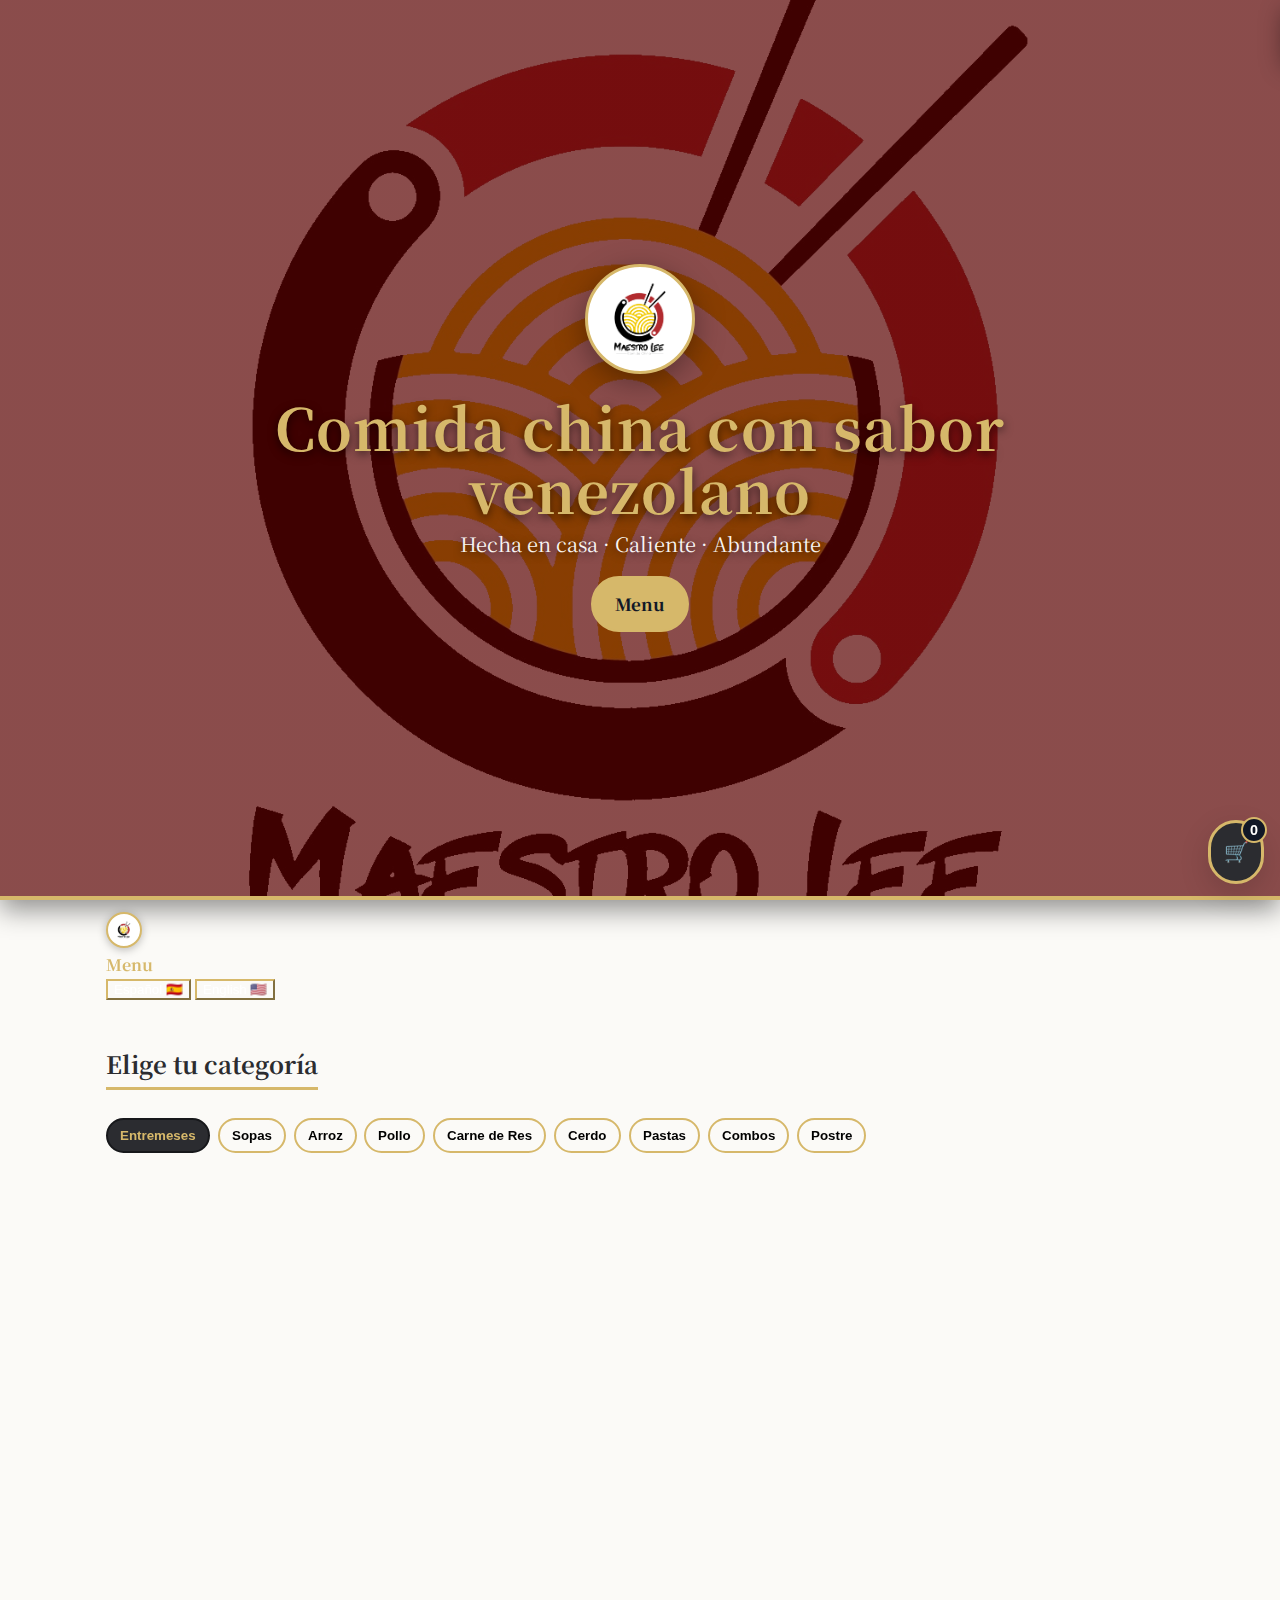
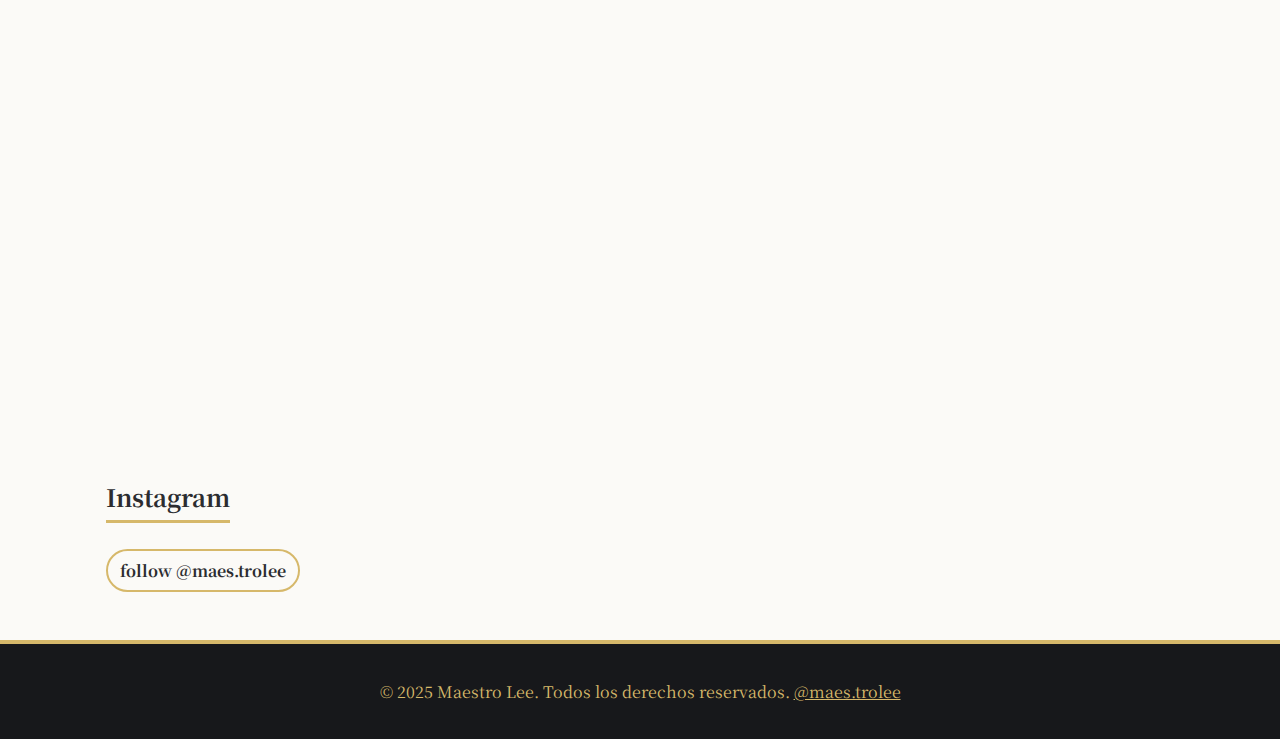
<file: index.html>
<!DOCTYPE html>
<html lang="es">
<head>
  <meta charset="UTF-8" />
  <meta name="viewport" content="width=device-width, initial-scale=1" />
  <title>Maestro Lee</title>
  <meta name="description" content="Maestro Lee" />
  
  <link href="https://fonts.googleapis.com/css2?family=Noto+Serif+SC:wght@500;700&display=swap" rel="stylesheet">

  <link rel="icon" href="img/maestro-lee-logo.png" type="image/png" />
  <style>
    :root{
  --paper:#fbfaf7;            /* papel de arroz claro */
  --ink:#1a1b1e;              /* tinta/charcoal */
  --brand:#2b2c30;            /* dejamos un “brand” oscuro */
  --brand-dark:#17181b;
  --gold:#d6b86a;             /* dorado más suave */
  --text:#222;
  --muted:#6b7280;
  --border:#e9dfb2;
  --shadow:0 10px 30px rgba(0,0,0,.15);
  --radius:14px;
}

  
    /* ===== Base ===== */
    *{box-sizing:border-box}
    html,body{
  margin:0;
  font-family:"Noto Serif SC","Microsoft YaHei","PingFang SC",serif;
  background: var(--paper);
  color:var(--text);
}


    a, a:visited{color:inherit}
  
    /* ===== Header + Marca ===== */
    header{
  position: relative;
  color: var(--gold);
  text-align: center;
  padding: 80px 16px;
  border-bottom: 4px solid var(--gold);
  box-shadow: 0 10px 25px rgba(0,0,0,.42);

  /* FOTO + PATRÓN "SEIGAIHA" + DEGRADADO */
  background:
  url('img/banner-chino.jpg') center/cover no-repeat,
  url('img/pat-seigaiha.svg') repeat,
  linear-gradient(180deg, rgba(0,0,0,.22), rgba(0,0,0,.45));
background-blend-mode: multiply, normal, normal;

}

/* aseguremos que el texto quede por encima */
header > * { position: relative; z-index: 1; }

header::after{
  content:'';
  position:absolute;
  inset:0;
  background: rgba(253, 3, 3, 0.45); /* 45% de opacidad */
}

.brand-row{
  position:relative;
  z-index:1;
  max-width:1100px;
  margin:0 auto;
  display:flex;
  align-items:center;
  justify-content:center;
  gap:22px;
}
.logo-xl{
  width:140px;
  height:auto;
  background:#fff;
  border-radius:50%;
  border:3px solid var(--gold);
  box-shadow:0 4px 20px rgba(0,0,0,.3);
  padding:8px;
}
.brand-text h1{
  font-family:"Noto Serif SC", serif;
  font-weight:700;
  font-size:clamp(2rem, 6vw, 3.5rem);
  margin:0;
  color:var(--gold);
  letter-spacing:2px;
  text-shadow:0 3px 8px rgba(0,0,0,0.6);
}
#tagline{
  margin-top:6px;
  font-style:italic;
  font-size:1.2rem;
  color:rgba(243, 227, 7, 0.459);
  text-shadow:0 1px 4px rgba(0,0,0,0.7);
}

    /* ===== Navbar ===== */
    nav.top{
  position:sticky; top:0; z-index:120;
  background:transparent;                 /* transparente sobre el hero */
  border-bottom:none;
  transition:background .25s ease, box-shadow .25s ease;
}
.top .wrap{
  max-width:1100px; margin:auto;
  padding:12px 16px; display:flex; gap:14px; align-items:center; justify-content:space-between;
}
.top .brand-mini{color:#fff}
.top .brand-mini img{width:32px; height:32px; border-radius:50%; border:1px solid var(--gold)}
.top .brand-mini strong{color:var(--gold)}
.top .lang-pill .lang{background:transparent; border-color:var(--gold); color:#fff}
.top .lang-pill .lang.active{background:var(--gold); color:#111827}

/* al scrollear: fondo sólido tipo sitio de referencia */
.top.scrolled{
  background:#111827; box-shadow:0 6px 22px rgba(0,0,0,.28);
  border-bottom:3px solid var(--gold);
}
  
    /* ===== Main ===== */
    main{max-width:1100px; margin:auto; padding:24px 16px 120px}
    h2.section-title{color:var(--brand); border-bottom:3px solid var(--gold); display:inline-block; padding-bottom:6px; margin:10px 0 18px}
  
    /* ===== Categorías ===== */
    .cats{display:flex; gap:8px; flex-wrap:wrap; margin:10px 0 18px}
    .cat-btn{padding:8px 12px; border:2px solid var(--gold); background:var(--panel); border-radius:999px; cursor:pointer; font-weight:600; transition:.15s}
    .cat-btn:hover{transform:translateY(-1px)}
    .cat-btn.active{background:var(--brand); color:var(--gold); border-color:var(--brand-dark)}
  
    /* ===== Grid de platos ===== */
    .grid{display:grid; grid-template-columns:repeat(auto-fit,minmax(220px,1fr)); gap:18px}
    .card{background:var(--panel); border:2px solid var(--gold); border-radius:var(--radius); overflow:hidden; box-shadow:var(--shadow); display:flex; flex-direction:column}
    .card img{width:100%; height:160px; object-fit:cover; border-bottom:2px solid var(--gold)}
    .card .info{padding:12px}
    .card h3{margin:0 0 6px; color:var(--brand)}
    .card p{margin:0; color:var(--muted)}
    .card .row{display:flex; align-items:center; justify-content:space-between; margin-top:10px}
    .price{font-weight:700; font-size:1.05rem; color:#111}
    .add{padding:8px 10px; border:none; cursor:pointer; border-radius:10px; font-weight:700; color:var(--gold); background:var(--brand)}
    .add:hover{filter:brightness(.95)}
  
    /* ===== FAB Carrito ===== */
    .fab{
  position: fixed !important;
  right: max(16px, env(safe-area-inset-right) + 12px) !important;
  bottom: max(16px, env(safe-area-inset-bottom) + 12px) !important;
  left: auto !important;              /* anula cualquier 'left' heredado */
  top: auto !important;
  z-index: 1000;                      /* por encima de cards/drawer fondo */
  width: 56px; height: 56px;
  border-radius: 9999px;
  display:flex; align-items:center; justify-content:center;
  background:var(--brand); color:var(--gold); border:3px solid var(--gold);  height:64px;  font-size:20px; box-shadow:var(--shadow); 
}
    .fab .badge{
      position:absolute; top:-6px; right:-6px;
      background:#111827; color:#fff; border:2px solid var(--gold);
      width:26px; height:26px; border-radius:50%;
      display:flex; align-items:center; justify-content:center;
      font-weight:800; font-size:.9rem;
    }
    /* ocultar FAB cuando el drawer está abierto (opcional) */
    .drawer.open ~ .fab{ opacity:0; transform:translateY(8px); pointer-events:none; transition:opacity .18s ease, transform .18s ease; }
  
    /* ===== Drawer Carrito ===== */
    .drawer{ position:fixed; inset:0; pointer-events:none; z-index:2000; }
    .drawer.open{ pointer-events:auto; }
    .drawer .backdrop{ position:absolute; inset:0; background:rgba(0,0,0,.45); opacity:0; transition:.2s; z-index:0; }
    .drawer.open .backdrop{ opacity:1; }
    .panel{
      position:absolute; right:0; top:0; bottom:0; width:100%; max-width:410px;
      background:#111827; color:#f3f4f6; transform:translateX(100%); transition:.25s;
      border-left:4px solid var(--gold); display:flex; flex-direction:column; z-index:1;
    }
    .drawer.open .panel{ transform:translateX(0); }
    .panel header{background:#111827; border-bottom:2px solid #374151; color:#f3f4f6; padding:14px 16px; display:flex; align-items:center; justify-content:space-between}
    .panel h3{margin:0; font-size:1.2rem}
    .close{background:#374151; border:none; color:#e5e7eb; padding:6px 10px; border-radius:8px; cursor:pointer}
    .items{flex:1; overflow:auto; padding:12px 12px 0}
    .ci{display:grid; grid-template-columns: 1fr auto; gap:8px; padding:10px; border:1px dashed #374151; border-radius:12px; margin-bottom:8px; background:#0b1220}
    .ci h4{margin:0 0 4px}
    .qty{display:flex; align-items:center; gap:8px}
    .qty button{width:28px; height:28px; border:none; border-radius:6px; background:#374151; color:#fff; cursor:pointer}
    .sum{padding:12px; border-top:2px solid #374151; background:#0b1220}
    .sum .row{display:flex; justify-content:space-between; margin:6px 0}
    .checkout{display:flex; flex-direction:column; gap:8px; padding:12px}
    .checkout button{padding:12px; font-weight:800; border-radius:12px; border:2px solid var(--gold); cursor:pointer}
    .btn-wa{background:#25D366; color:#0b2e13}
    .btn-clear{background:#374151; color:#e5e7eb; border-color:#374151}
  
    /* ===== Footer ===== */
    footer{background:var(--brand-dark); color:var(--gold); text-align:center; padding:20px; border-top:4px solid var(--gold)}
  
    /* ===== Microinteracciones ===== */
    .btn-anim{ position:relative; transition: transform .15s ease, box-shadow .2s ease, background-color .2s ease; will-change: transform; }
    .btn-anim:hover{ transform: translateY(-1px); box-shadow: 0 6px 18px rgba(0,0,0,.18); }
    .btn-anim:active{ transform: translateY(0) scale(.98); }
    .btn-glow:hover{ box-shadow: 0 0 0 6px color-mix(in oklab,var(--gold), transparent 82%); }
    @keyframes pulse{ 0%,100%{transform:scale(1)} 50%{transform:scale(1.04)} }
    .btn-pulse{ animation: pulse 2.2s ease-in-out infinite; }
    .card-anim{ transition: transform .25s ease, box-shadow .25s ease, border-color .25s ease; }
    .card-anim:hover{ transform: translateY(-6px); box-shadow: 0 16px 40px rgba(0,0,0,.22); border-color: var(--gold); }
    .pill-anim{ position:relative; overflow:hidden; }
    .pill-anim::after{ content:''; position:absolute; left:8%; right:8%; bottom:4px; height:2px; background:var(--brand); transform:scaleX(0); transform-origin:left; transition:transform .25s ease; }
    .pill-anim:hover::after, .pill-anim[aria-current="true"]::after{ transform:scaleX(1); }
    .reveal{ opacity:0; transform:translateY(12px); transition:opacity .5s ease, transform .5s ease; }
    .reveal.is-in{ opacity:1; transform:translateY(0); }
    .top.scrolled{ box-shadow: 0 6px 22px rgba(0,0,0,.28); }
    .ripple-wrap{ position:relative; overflow:hidden; }
    .ripple{ position:absolute; border-radius:50%; transform:scale(0); background: color-mix(in oklab, var(--gold), white 25%); opacity:.45; animation:ripple .55s ease-out forwards; }
    @keyframes ripple{ to{ transform:scale(12); opacity:0; } }


    .fab{ overflow: visible; }
/* ===== Hero / Banner ===== */
/* ===== Hero full-screen móvil (dinámico) ===== */
/* Fallback para navegadores viejos */
header.hero{
  min-height: 100vh;
  display: grid;
  place-items: center;
  padding: 0;                      /* lo controlamos en .hero-content */
}

/* iOS/Android modernos: usa viewport dinámico (dvh) que descuenta la barra del navegador */
@supports (height: 100dvh){
  header.hero{
    min-height: 100dvh;           /* ocupa casi toda la pantalla visible */
  }
}

/* Contenido centrado y con safe-area */
header.hero .hero-content{
  width: min(92vw, 900px);
  margin: 0 auto;
  padding-block: clamp(32px, 6vh, 96px);
  padding-top: calc(clamp(32px, 6vh, 96px) + env(safe-area-inset-top)); /* notch */
  padding-bottom: calc(clamp(32px, 6vh, 96px) + env(safe-area-inset-bottom));
}

/* Tipografías que escalan con el ancho de pantalla */
header.hero .hero-title{
  font-size: clamp(2rem, 8.5vw, 3.6rem);   /* más grande en móvil */
  line-height: 1.1;
}
header.hero .hero-tag{
  font-size: clamp(1rem, 4.2vw, 1.25rem);
}
header.hero .hero-ctas .cta{
  padding: clamp(10px, 2.4vh, 14px) clamp(16px, 4.2vw, 22px);
  font-size: clamp(.95rem, 4.2vw, 1.05rem);
  border-width: 2px;
}

/* Logo del hero un poco más grande en móvil */
@media (max-width: 560px){
  .hero-logo{
    width: 120px; height: 120px;
  }
}

/* Quita salto visual entre hero y contenido en móvil */
@media (max-width: 560px){
  h2.section-title{ margin-top: 14px; }
}

/* Si tenés un patrón/textura encima, mantené contraste en móvil */
header.hero{
  background-blend-mode: multiply, normal, normal;
  /* por si tu capa final es un degradado, subile un toque la opacidad en móvil */
}
@media (max-width: 560px){
  header.hero{
    /* ejemplo: si usás linear-gradient(... .25, .45) pasalo a .32, .52 */
    background-image:
      /* 1) tu foto */
      url('img/banner-chino.png'),
      /* 2) tu patrón (seigaiha/papel) */
      url('img/pat-seigaiha.svg'),
      /* 3) degradado más marcado para legibilidad */
      linear-gradient(180deg, rgba(0,0,0,.32), rgba(0,0,0,.52));
    background-position: center;
    background-size: cover, auto, auto;
    background-repeat: no-repeat, repeat, no-repeat;
  }
}

.hero{
  position:relative;
  min-height:56vh;
  background:url('img/hero-maestro-lee.png') center/cover no-repeat; /* poné tu foto acá */
  display:grid; place-items:center;
  border-bottom:4px solid var(--gold);
}

.hero .overlay{
  position:absolute; inset:0;
  background:linear-gradient(180deg, rgba(0,0,0,.45), rgba(0,0,0,.45));
}
.hero-content{
  position:relative; z-index:1; text-align:center; color:#fff;
  padding:48px 16px; max-width:900px;
}
.hero-logo{
  width:110px; height:110px; object-fit:contain;
  background:#ffffff; border-radius:50%;
  border:3px solid var(--gold);
  box-shadow:0 8px 30px rgba(0,0,0,.35);
  padding:10px; margin-bottom:16px;
  filter:none; /* mantiene el logo claro */
}
.hero-title{
  margin:0 0 8px;
  font-size:clamp(1.9rem, 5.2vw, 3.2rem);
  letter-spacing:1px; color:var(--gold);
  text-shadow:0 3px 10px rgba(0,0,0,.6);
}
.hero-tag{
  margin:0 0 18px; font-size:clamp(1rem, 2.2vw, 1.25rem);
  opacity:.95; text-shadow:0 2px 8px rgba(0,0,0,.55);
}
.hero-ctas{ display:flex; gap:12px; justify-content:center; flex-wrap:wrap; }

.cta{
  display:inline-block; padding:12px 18px; font-weight:800; border-radius:999px;
  border:2px solid var(--gold); cursor:pointer; text-decoration:none;
  transition:transform .15s ease, box-shadow .2s ease, background-color .2s ease, color .2s ease;
}
.cta:active{ transform:scale(.98); }
.cta-primary{ background:var(--gold); color:#111827; }
.cta-ghost{ background:transparent; color:#fff; }
.cta-ghost:hover{ background:color-mix(in oklab, var(--gold), transparent 82%); }


/* Logo con fondo blanco en la navbar */
.top .brand-mini .nav-logo{
  width:36px; height:36px;               /* ajustá si lo querés más grande */
  background:#fff;                        /* fondo blanco */
  border-radius:50%;                      /* disco */
  padding:6px;                            /* aire alrededor del logo */
  border:2px solid var(--gold);           /* borde dorado como el resto */
  box-shadow:0 2px 8px rgba(0,0,0,.25);   /* leve sombra para contraste */
  object-fit:contain;
}




  </style>
  
</head>
<body>
  <header class="hero">
    <div class="overlay"></div>
    <div class="hero-content">
      <img class="hero-logo" src="img/maestro-lee-logo.png" alt="Maestro Lee" />
      <h1 class="hero-title">Comida china con sabor venezolano</h1>
      <p class="hero-tag">Hecha en casa · Caliente · Abundante</p>
      <div class="hero-ctas">
        <a href="#cats" class="cta cta-primary">Menu</a>
      </div>
    </div>
  </header>
  
  
<!-- NAV -->
<nav class="top">
  <div class="wrap">
    <div class="brand-mini">
      <img class="nav-logo" src="img/maestro-lee-logo.png" alt="Maestro Lee" />
      <div id="brandText"><strong>Menu</strong></div>

      

      <div class="lang-pill" role="group" aria-label="Idioma">
        <!-- + animaciones -->
        <button id="btnES" class="lang btn-anim ripple-wrap btn-glow">Español 🇪🇸</button>
        <button id="btnEN" class="lang btn-anim ripple-wrap">English 🇺🇸 </button>
      </div>
    </div>
  </div>
</nav>
<main>
  <h2 class="section-title">Elige tu categoría</h2>
  <div id="cats" class="cats"></div>
  <div id="grid" class="grid" aria-live="polite"></div>
</main>

<!-- FAB carrito -->
<button id="fab" class="fab btn-anim btn-glow ripple-wrap" aria-label="Abrir carrito" title="Carrito">
  🛒
  <span id="badge" class="badge">0</span>
</button>

<!-- Drawer carrito -->
<div id="drawer" class="drawer" aria-hidden="true">
  <div class="backdrop" id="backdrop"></div>
  <aside class="panel" role="dialog" aria-modal="true" aria-labelledby="cartTitle">
    <header>
      <h3 id="cartTitle">Tu pedido</h3>
      <!-- + animaciones -->
      <button class="close btn-anim ripple-wrap" id="closeDrawer">Cerrar ✕</button>
    </header>

    <div id="items" class="items"></div>

    <div class="sum">
      <div class="row"><span id="lblSubt">Subtotal</span><strong id="subt">$0</strong></div>
      <div class="row"><span id="lblDelivery">Delivery</span><span id="ship">A coordinar</span></div>
      <div class="row" style="font-size:1.15rem"><strong id="lblTotal">Total</strong><strong id="tot">$0</strong></div>
    </div>

    <div class="checkout">
      <!-- + animaciones -->
      <button class="btn-wa btn-anim btn-glow ripple-wrap" id="sendWA" data-i18n="sendWA">
        Enviar pedido por WhatsApp
      </button>
      <button class="btn-clear btn-anim ripple-wrap" id="clear" data-i18n="clear">
        Vaciar carrito
      </button>
    </div>
  </aside>
</div>

  <section id="instagram" style="max-width:1100px;margin:28px auto;padding:0 16px">
    <h2 class="section-title">Instagram</h2>
    <p style="margin:8px 0 20px">
      <a href="https://instagram.com/maes.trolee" target="_blank" rel="noopener"
         style="display:inline-block;padding:8px 12px;border:2px solid var(--gold);
                border-radius:999px;background:var(--panel);text-decoration:none;color:var(--brand);font-weight:700">
        follow @maes.trolee
      </a>
    </p>
  
    <div class="ig-grid" style="display:grid;grid-template-columns:repeat(auto-fit,minmax(280px,1fr));gap:16px">
      <!-- Post/Reel #1 -->
      <blockquote class="instagram-media" data-instgrm-permalink="https://www.instagram.com/p/CxTiiAzPr_o/"
        data-instgrm-version="14" style="background:#FFF;border:0;margin:0 auto;max-width:540px;width:100%;">
      </blockquote>
  
      <!-- Post/Reel #2 (opcional) -->
      <blockquote class="instagram-media" data-instgrm-permalink="https://www.instagram.com/p/CKmlxruh-nS/"
        data-instgrm-version="14" style="background:#FFF;border:0;margin:0 auto;max-width:540px;width:100%;">
      </blockquote>
  
      <!-- Post/Reel #3 (opcional) -->
      <blockquote class="instagram-media" data-instgrm-permalink="https://www.instagram.com/p/CKWaxbwBDu8/"
        data-instgrm-version="14" style="background:#FFF;border:0;margin:0 auto;max-width:540px;width:100%;">
      </blockquote>
    </div>
    
  </section>
  
  <!-- Script oficial de Instagram (una sola vez en la página) -->
  <script async src="https://www.instagram.com/embed.js"></script>
  

  <footer>
    <p>&copy; 2025 Maestro Lee. Todos los derechos reservados. <a href="https://instagram.com/maes.trolee" target="_blank" rel="noopener">@maes.trolee</a></p>
  </footer>

  <script>

let lang = window.APP_LANG || 'es'; // o como manejes ES/EN

const itemName = (p) =>
  p.name ?? (lang === 'es' ? p.name_es : p.name_en) ?? '';

const itemDesc = (p) =>
  p.desc ?? (lang === 'es' ? p.desc_es : p.desc_en) ?? '';

const t = (es, en) => (lang === 'es' ? es : en);

const money = (n) =>
  (lang === 'es'
    ? new Intl.NumberFormat('es-AR', { style:'currency', currency:'USD', minimumFractionDigits:0 }).format(n)
    : new Intl.NumberFormat('en-US', { style:'currency', currency:'USD', minimumFractionDigits:0 }).format(n)
  ).replace(/\s/g,''); // quita espacios duros si aparecen

    // ====== i18n ======
// === Helpers I18N (sin chocar con otros 't')
const I18N = (() => {
  let lang = localStorage.getItem('ml_lang') || 'es';
  const ui = {
    es: { choose_category:'Elige tu categoría', your_order:'Tu pedido', close:'Cerrar ✕', ship_to_coord:'A coordinar',
          sendWA:'Enviar pedido por WhatsApp', clear:'Vaciar carrito', subtotal:'Subtotal', delivery:'Delivery',
          total:'Total', hello:'Hola Maestro Lee! Quiero hacer un pedido:', cart_empty:'Tu carrito está vacío 🧺' },
    en: { choose_category:'Choose your category', your_order:'Your order', close:'Close ✕', ship_to_coord:'To coordinate',
          sendWA:'Send order via WhatsApp', clear:'Clear cart', subtotal:'Subtotal', delivery:'Delivery',
          total:'Total', hello:"Hi Maestro Lee! I'd like to order:", cart_empty:'Your cart is empty 🧺' }
  };
  const set   = l => { lang = l; localStorage.setItem('ml_lang', l); };
  const get   = () => lang;
  const name  = p => p.name ?? (lang==='es' ? p.name_es : p.name_en) ?? '';
  const desc  = p => p.desc ?? (lang==='es' ? p.desc_es : p.desc_en) ?? '';
  const text  = k => (ui[lang] && ui[lang][k]) || k;
  const money = n => new Intl.NumberFormat(lang==='es'?'es-AR':'en-US',
                    {style:'currency',currency:'USD',minimumFractionDigits:0}).format(n).replace(/\s/g,'');
  return { set, get, name, desc, text, money, ui };
})();

// ===== Categorías (ES/EN) =====
const CAT_NAMES = {
  es:{entremeses:'Entremeses',sopas:'Sopas',arroz:'Arroz',pollo:'Pollo',res:'Carne de Res',cerdo:'Cerdo',pastas:'Pastas',combos:'Combos',postre:'Postre'},
  en:{entremeses:'Starters',  sopas:'Soups', arroz:'Rice', pollo:'Chicken',res:'Beef',      cerdo:'Pork', pastas:'Noodles',combos:'Combos',postre:'Dessert'}
};

// ====== Menú real (único) — con descripciones ES/EN ======
const MENU = [
  { id:'entremeses', items:[
    { id:'lumpias-2',
      name_es:'Lumpias (2 piezas)', name_en:'Spring Rolls (2 pcs)',
      desc_es:'Crujientes rollos fritos.', desc_en:'Crispy fried spring rolls.',
      price:4.55, img:'img/entremeses.png' },
    { id:'chop-especial',
      name_es:'Chop Suey Especial', name_en:'Special Chop Suey',
      desc_es:'Cerdo y jamón con repollo, zanahoria, apio y pimientos.', desc_en:'Pork and ham with cabbage, carrot, celery and peppers.',
      price:9.99, img:'img/entremeses.png' },
    { id:'chop-carne',
      name_es:'Chop Suey con Carne', name_en:'Beef Chop Suey',
      desc_es:'Carne salteada con brotes de soja, apio, repollo, zanahoria y pimientos.', desc_en:'Beef stir-fried with bean sprouts, celery, cabbage, carrot and peppers.',
      price:10.99, img:'img/entremeses.png' },
    { id:'chop-camarones',
      name_es:'Chop Suey con Camarones', name_en:'Shrimp Chop Suey',
      desc_es:'Camarones con verduras mixtas (repollo, pimientos y apio).', desc_en:'Shrimp with mixed vegetables (cabbage, peppers, celery).',
      price:11.99, img:'img/entremeses.png' },
    { id:'chop-pollo',
      name_es:'Chop Suey con Pollo', name_en:'Chicken Chop Suey',
      desc_es:'Pollo salteado con verduras crujientes.', desc_en:'Chicken stir-fried with crunchy vegetables.',
      price:9.99, img:'img/entremeses.png' },
    { id:'costillas-agridulces-4',
      name_es:'Costillas Agridulces (4 piezas)', name_en:'Sweet & Sour Ribs (4 pcs)',
      desc_es:'Costillas en salsa agridulce.', desc_en:'Ribs in sweet & sour sauce.',
      price:11.99, img:'img/entremeses.png' },
    { id:'dumpling-8',
      name_es:'Dumpling (8 piezas)', name_en:'Dumplings (8 pcs)',
      desc_es:'Rellenos al vapor.', desc_en:'Steamed stuffed dumplings.',
      price:6.55, img:'img/entremeses.png' },
  ]},

  { id:'sopas', items:[
    { id:'sopa-wonton',
      name_es:'Sopa de Wonton', name_en:'Wonton Soup',
      desc_es:'Caldo de pollo con wonton.', desc_en:'Chicken broth with wontons.',
      price:3.90, img:'img/sopas.png' },
    { id:'sopa-wonton-mee',
      name_es:'Sopa de Wonton Mee', name_en:'Wonton Mee Soup',
      desc_es:'Caldo de pollo con wonton, cerdo y fideos.', desc_en:'Chicken broth with wontons, pork and noodles.',
      price:4.75, img:'img/sopas.png' },
  ]},

  { id:'arroz', items:[
    { id:'arroz-especial',
      name_es:'Arroz Frito Especial', name_en:'Special Fried Rice',
      desc_es:'Arroz con cerdo, pollo, camarones, vegetales, huevo y brotes de soja.', desc_en:'Rice with pork, chicken, shrimp, veggies, egg and bean sprouts.',
      price:9.25, img:'img/arroz.png' },
    { id:'arroz-cerdo',
      name_es:'Arroz Frito con Cerdo', name_en:'Fried Rice with Pork',
      desc_es:'Cerdo, huevo, cebolla verde y brotes de soja.', desc_en:'Pork, egg, scallions and bean sprouts.',
      price:8.99, img:'img/arroz.png' },
    { id:'arroz-pollo',
      name_es:'Arroz Frito con Pollo', name_en:'Fried Rice with Chicken',
      desc_es:'Tiras de pollo, pimientos y cebolla verde.', desc_en:'Chicken strips, peppers and scallions.',
      price:8.99, img:'img/arroz.png' },
    { id:'arroz-carne',
      name_es:'Arroz Frito con Carne', name_en:'Fried Rice with Beef',
      desc_es:'Carne en cubos y vegetales mixtos.', desc_en:'Diced beef and mixed vegetables.',
      price:12.99, img:'img/arroz.png' },
    { id:'arroz-jamon',
      name_es:'Arroz Frito con Jamón', name_en:'Fried Rice with Ham',
      desc_es:'Jamón en cubitos, huevo, vegetales y brotes de soja.', desc_en:'Diced ham, egg, vegetables and bean sprouts.',
      price:8.55, img:'img/arroz.png' },
    { id:'arroz-vegetales',
      name_es:'Arroz Frito con Vegetales', name_en:'Vegetable Fried Rice',
      desc_es:'Vegetales mixtos y cebolla verde.', desc_en:'Mixed vegetables and scallions.',
      price:6.99, img:'img/arroz.png' },
  ]},

  { id:'pollo', items:[
    { id:'pollo-agridulce',
      name_es:'Pollo Agridulce', name_en:'Sweet & Sour Chicken',
      desc_es:'Pollo con salsa agridulce.', desc_en:'Chicken with sweet & sour sauce.',
      price:11.25, img:'img/pollo.png' },
    { id:'pollo-agridulce-pina',
      name_es:'Pollo Agridulce con Piña', name_en:'Sweet & Sour Chicken with Pineapple',
      desc_es:'Con piña en cubos y pimentón.', desc_en:'With pineapple chunks and bell pepper.',
      price:11.99, img:'img/pollo.png' },
    { id:'pollo-agridulce-picante',
      name_es:'Pollo Agridulce Picante', name_en:'Spicy Sweet & Sour Chicken',
      desc_es:'Pollo con salsa agridulce picante.', desc_en:'Chicken in spicy sweet & sour sauce.',
      price:11.25, img:'img/pollo.png' },
    { id:'pollo-vegetales',
      name_es:'Pollo con Vegetales', name_en:'Chicken with Vegetables',
      desc_es:'Pollo con vegetales mixtos.', desc_en:'Chicken with mixed vegetables.',
      price:12.99, img:'img/pollo.png' },
    { id:'pollo-brocoli',
      name_es:'Pollo con Brócoli', name_en:'Chicken with Broccoli',
      desc_es:'Pollo salteado con brócoli.', desc_en:'Stir-fried chicken with broccoli.',
      price:12.99, img:'img/pollo.png' },
    { id:'pollo-champinones',
      name_es:'Pollo con Champiñones', name_en:'Chicken with Mushrooms',
      desc_es:'Pollo con champiñones.', desc_en:'Chicken with mushrooms.',
      price:12.99, img:'img/pollo.png' },
    { id:'pollo-ostras',
      name_es:'Pollo en Salsa de Ostras', name_en:'Chicken in Oyster Sauce',
      desc_es:'Con cebolla, pimentón y cebollino en salsa de ostras.', desc_en:'With onion, bell pepper and chives in oyster sauce.',
      price:11.99, img:'img/pollo.png' },
    { id:'pollo-teriyaki',
      name_es:'Pollo Teriyaki', name_en:'Chicken Teriyaki',
      desc_es:'Pollo con mixto de vegetales y salsa teriyaki.', desc_en:'Chicken with mixed vegetables in teriyaki sauce.',
      price:11.99, img:'img/pollo.png' },
    { id:'pollo-naranja',
      name_es:'Pollo a la Naranja', name_en:'Orange Chicken',
      desc_es:'Pollo en salsa de naranja.', desc_en:'Chicken in orange sauce.',
      price:11.25, img:'img/pollo.png' },
  ]},

  { id:'res', items:[
    { id:'res-vegetales',
      name_es:'Carne de Res con Vegetales', name_en:'Beef with Vegetables',
      desc_es:'Carne con cebolla, pimientos, zanahoria y brócoli.', desc_en:'Beef with onion, peppers, carrot and broccoli.',
      price:14.99, img:'img/carne.png' },
    { id:'res-brocoli',
      name_es:'Carne de Res con Brócoli', name_en:'Beef with Broccoli',
      desc_es:'Carne salteada con ajo y jengibre.', desc_en:'Beef stir-fried with garlic and ginger.',
      price:14.99, img:'img/carne.png' },
    { id:'res-jengibre-cebollin',
      name_es:'Carne de Res con Jengibre y Cebollín', name_en:'Beef with Ginger & Chives',
      desc_es:'Carne salteada con ajo, jengibre y cebollino.', desc_en:'Beef stir-fried with garlic, ginger and chives.',
      price:14.99, img:'img/carne.png' },
    { id:'res-ostras',
      name_es:'Carne de Res en Salsa de Ostras', name_en:'Beef in Oyster Sauce',
      desc_es:'Carne con vegetales mixtos en salsa de ostras.', desc_en:'Beef with mixed vegetables in oyster sauce.',
      price:14.99, img:'img/carne.png' },
    { id:'res-champinones',
      name_es:'Carne de Res con Champiñones', name_en:'Beef with Mushrooms',
      desc_es:'Carne salteada con cebolla y champiñones.', desc_en:'Beef stir-fried with onion and mushrooms.',
      price:14.99, img:'img/carne.png' },
    { id:'res-jojoticos',
      name_es:'Carne de Res con Jojoticos chinos', name_en:'Beef with Baby Corn',
      desc_es:'Carne salteada con cebolla y jojoticos.', desc_en:'Beef stir-fried with onion and baby corn.',
      price:15.44, img:'img/carne.png' },
  ]},

  { id:'cerdo', items:[
    { id:'cerdo-agridulce',
      name_es:'Cerdo Agridulce', name_en:'Sweet & Sour Pork',
      desc_es:'Cerdo con salsa agridulce.', desc_en:'Pork in sweet & sour sauce.',
      price:11.25, img:'img/cerdo.png' },
    { id:'cerdo-vegetales',
      name_es:'Cerdo con Vegetales', name_en:'Pork with Vegetables',
      desc_es:'Cerdo con vegetales mixtos.', desc_en:'Pork with mixed vegetables.',
      price:11.99, img:'img/cerdo.png' },
    { id:'cerdo-jengibre-cebollin',
      name_es:'Cerdo Jengibre y Cebollín', name_en:'Pork with Ginger & Chives',
      desc_es:'Cerdo salteado con ajo, jengibre y cebollino.', desc_en:'Pork stir-fried with garlic, ginger and chives.',
      price:11.99, img:'img/cerdo.png' },
  ]},

  { id:'pastas', items:[
    { id:'pasta-carne',
      name_es:'Pasta con Carne', name_en:'Noodles with Beef',
      desc_es:'Fideos salteados con tiras de carne y vegetales.', desc_en:'Stir-fried noodles with beef and vegetables.',
      price:11.99, img:'img/pastas.png' },
    { id:'pasta-cerdo',
      name_es:'Pasta con Cerdo', name_en:'Noodles with Pork',
      desc_es:'Fideos con lonjas de cerdo y verduras crujientes.', desc_en:'Noodles with pork and crunchy vegetables.',
      price:9.99, img:'img/pastas.png' },
    { id:'pasta-pollo',
      name_es:'Pasta con Pollo', name_en:'Noodles with Chicken',
      desc_es:'Fideos con pollo y verduras crujientes.', desc_en:'Noodles with chicken and crunchy vegetables.',
      price:9.99, img:'img/pastas.png' },
    { id:'pasta-vegetales',
      name_es:'Pasta con Vegetales', name_en:'Vegetable Noodles',
      desc_es:'Fideos salteados con vegetales variados.', desc_en:'Stir-fried noodles with assorted vegetables.',
      price:9.00, img:'img/pastas.png' },
    { id:'pasta-especial',
      name_es:'Pasta Especial', name_en:'Special Noodles',
      desc_es:'Fideos con camarones, pollo, jamón y vegetales.', desc_en:'Noodles with shrimp, chicken, ham and vegetables.',
      price:10.99, img:'img/pastas.png' },
  ]},

  { id:'combos', items:[
    { id:'combo-veg-agridulce-lumpia',
      name_es:'Arroz frito con vegetales + Pollo agridulce + Lumpia', name_en:'Veg fried rice + Sweet & sour chicken + Spring roll',
      desc_es:'Combo individual.', desc_en:'Single combo.',
      price:9.99, img:'img/combos.png' },
    { id:'combo-especial-res-lumpia',
      name_es:'Arroz frito especial + Carne con brócoli + Lumpia', name_en:'Special fried rice + Beef & broccoli + Spring roll',
      desc_es:'Combo individual.', desc_en:'Single combo.',
      price:11.99, img:'img/combos.png' },
    { id:'combo-especial-cerdo-o-pollo',
      name_es:'Arroz frito especial + Cerdo agridulce o Pollo con vegetales', name_en:'Special fried rice + Sweet & sour pork or Chicken & veggies',
      desc_es:'Elegí una proteína.', desc_en:'Choose one protein.',
      price:10.99, img:'img/combos.png' },
    { id:'combo-arroz-costillas-chopsuey',
      name_es:'Arroz frito + Costillas + Chop Suey', name_en:'Fried rice + Ribs + Chop suey',
      desc_es:'Combo individual.', desc_en:'Single combo.',
      price:9.99, img:'img/combos.png' },
    { id:'combo-fideos-carnes-lumpia-costilla',
      name_es:'Fideos (carne/pollo/cerdo) + Lumpia + Costilla', name_en:'Noodles (beef/chicken/pork) + Spring roll + Rib',
      desc_es:'Elegí tu proteína.', desc_en:'Choose your protein.',
      price:11.99, img:'img/combos.png' },
    { id:'pan',
      name_es:'Pan', name_en:'Bread',
      desc_es:'Pan.', desc_en:'Bread.',
      price:1.00, img:'img/combos.png' },
  ]},

  { id:'postre', items:[
    { id:'tres-leches',
      name_es:'Tres Leches', name_en:'Three-Milk Cake',
      desc_es:'Clásico postre casero.', desc_en:'Classic milk-soaked cake.',
      price:7.00, img:'img/postres.png' },
    { id:'quesillo',
      name_es:'Quesillo', name_en:'Flan',
      desc_es:'Flan venezolano.', desc_en:'Venezuelan flan.',
      price:5.00, img:'img/postres.png' },
  ]},
];

// ==== Helpers para usar según idioma activo ====



   // ===== Estado =====
const state = {
  cat: (typeof MENU!=='undefined' && MENU.length ? MENU[0].id : null),
  cart: new Map(),
  get total(){ let s=0; for(const {item,qty} of this.cart.values()) s += item.price*qty; return s; },
  fmt(n){ return I18N.money(n); },
  get lang(){ return I18N.get(); }, set lang(v){ I18N.set(v); }
};

// ===== Refs DOM =====
const catsEl = document.getElementById('cats');
const gridEl = document.getElementById('grid');
const badgeEl = document.getElementById('badge');
const drawer = document.getElementById('drawer');
const backdrop = document.getElementById('backdrop');
const fab = document.getElementById('fab');
const closeDrawer = document.getElementById('closeDrawer');
const itemsEl = document.getElementById('items');
const subtEl = document.getElementById('subt');
const totEl = document.getElementById('tot');
const btnES = document.getElementById('btnES');
const btnEN = document.getElementById('btnEN');
const stitle = document.querySelector('.section-title');
const cartTitle = document.getElementById('cartTitle');
const shipLbl = document.getElementById('ship');
const lblSubt = document.getElementById('lblSubt');
const lblDelivery = document.getElementById('lblDelivery');
const lblTotal = document.getElementById('lblTotal');
const waBtn = document.getElementById('sendWA');
const clearBtn = document.getElementById('clear');

// ===== Persistencia =====
const STORAGE_KEY='ml_cart_v1';
function saveCart(){
  const data=[...state.cart.values()].map(r=>({id:r.item.id,qty:r.qty}));
  try{ localStorage.setItem(STORAGE_KEY, JSON.stringify(data)); }catch{}
}
function loadCart(){
  try{
    const raw=localStorage.getItem(STORAGE_KEY); if(!raw) return;
    const arr=JSON.parse(raw)||[]; arr.forEach(({id,qty})=>{
      const item = MENU.flatMap(c=>c.items).find(x=>x.id===id);
      if(item) state.cart.set(id,{item,qty:Math.max(1,qty|0)});
    });
  }catch{}
}

// ===== Render =====
function renderCats(){
  catsEl.innerHTML = MENU.map(c => `
    <button class="cat-btn pill-anim btn-anim ripple-wrap ${c.id===state.cat?'active':''}" data-cat="${c.id}">
      ${CAT_NAMES[I18N.get()][c.id]}
    </button>`).join('');
  catsEl.querySelectorAll('button').forEach(b=>{
    b.onclick = () => { state.cat = b.dataset.cat; renderCats(); renderGrid(); window.scrollTo({top:0,behavior:'smooth'}); };
  });
}

function renderGrid(){
  const gridEl = document.getElementById('grid');
  const cat = MENU.find(c=>c.id===state.cat) || { id:state.cat, items:[] };

  if (!cat.items.length) {
    gridEl.innerHTML = `
      <div class="card reveal" style="padding:18px; text-align:center">
        <h3 style="margin:0 0 8px">${CAT_NAMES[I18N.get()][cat.id] || ''}</h3>
        <p style="color:var(--muted)">No hay productos en esta categoría.</p>
      </div>`;
    attachReveal(gridEl);
    return;
  }

  gridEl.innerHTML = cat.items.map(p => `
    <article class="card card-anim reveal">
      <img src="${p.img}" alt="${I18N.name(p)}">
      <div class="info">
        <h3>${I18N.name(p)}</h3>
        <p class="muted">${CAT_NAMES[I18N.get()][cat.id]}</p>
        <div class="row">
          <div class="price">${I18N.money(p.price)}</div>
          <button class="add btn-anim btn-glow ripple-wrap" data-id="${p.id}">
            ${I18N.get()==='es' ? 'Agregar' : 'Add'}
          </button>
        </div>
        <p style="margin-top:8px; color:var(--muted)">${I18N.desc(p)}</p>
      </div>
    </article>
  `).join('');

  // listeners "Add"
  gridEl.querySelectorAll('button.add').forEach(b=>{
    b.onclick = () => {
      const it = cat.items.find(x=>x.id===b.dataset.id);
      addToCart(it);
      const txt=b.textContent; b.disabled=true; b.textContent= I18N.get()==='es'?'✔ Agregado':'✔ Added';
      setTimeout(()=>{ b.disabled=false; b.textContent=txt; }, 900);
    };
  });

  attachReveal(gridEl);  // observa las nuevas cards .reveal
}


// ===== Carrito =====
function addToCart(item){
  const had = state.cart.get(item.id);
  state.cart.set(item.id, {item, qty:(had?had.qty:0)+1});
  pulseBadge(); updateCartUI();
}
function changeQty(id,delta){
  const row = state.cart.get(id); if(!row) return;
  row.qty += delta; if(row.qty<=0) state.cart.delete(id); else state.cart.set(id,row);
  updateCartUI();
}
function clearCart(){ state.cart.clear(); updateCartUI(); }

function pulseBadge(){
  const totalQty=[...state.cart.values()].reduce((s,x)=>s+x.qty,0);
  badgeEl.textContent = totalQty>99 ? '99+' : totalQty;
  badgeEl.animate([{transform:'scale(1)'},{transform:'scale(1.2)'},{transform:'scale(1)'}],{duration:250});
}

function updateCartUI(){
  const totalQty=[...state.cart.values()].reduce((s,x)=>s+x.qty,0);
  badgeEl.textContent = totalQty>99 ? '99+' : totalQty;

  itemsEl.innerHTML = '';
  if(totalQty===0){
    itemsEl.innerHTML = `<p style="opacity:.8; padding:10px">${I18N.text('cart_empty')}</p>`;
  }else{
    for(const {item,qty} of state.cart.values()){
      const el=document.createElement('div');
      el.className='ci';
      el.innerHTML=`
        <div>
          <h4>${I18N.name(item)}</h4>
          <div style="opacity:.75">${I18N.money(item.price)} · ${item.id}</div>
        </div>
        <div class="qty">
          <button aria-label="Quitar 1">−</button>
          <strong>${qty}</strong>
          <button aria-label="Agregar 1">+</button>
          <button title="Eliminar" style="margin-left:6px">🗑️</button>
        </div>`;
      const [btnMinus,btnPlus,btnTrash]=el.querySelectorAll('button');
      btnMinus.onclick=()=>changeQty(item.id,-1);
      btnPlus.onclick =()=>changeQty(item.id,+1);
      btnTrash.onclick=()=>{ state.cart.delete(item.id); updateCartUI(); };
      itemsEl.appendChild(el);
    }
  }
  subtEl.textContent = I18N.money(state.total);
  totEl.textContent  = I18N.money(state.total);
  saveCart();
}

// ===== Drawer =====
function openDrawer(){ drawer.classList.add('open'); drawer.setAttribute('aria-hidden','false'); }
function closeDrawerFn(){ drawer.classList.remove('open'); drawer.setAttribute('aria-hidden','true'); }
fab.onclick=openDrawer; backdrop.onclick=closeDrawerFn; closeDrawer.onclick=closeDrawerFn;
clearBtn.onclick = clearCart;

// ===== WhatsApp =====
function buildWAMessage(){
  if(state.cart.size===0) return I18N.text('hello');
  const lines=[I18N.text('hello'), ''];
  for(const {item,qty} of state.cart.values()){
    lines.push(`• ${I18N.name(item)} x${qty} – ${I18N.money(item.price*qty)}`);
  }
  lines.push('', `${I18N.text('total')}: ${I18N.money(state.total)}`);
  lines.push(`${I18N.text('delivery')}: *${I18N.text('ship_to_coord')}*`);
  lines.push(I18N.get()==='es'?'Nombre y dirección:':'Name and address:');
  return lines.join('\n');
}
document.getElementById('sendWA').onclick = () => {
  const WA_PHONE = '13215664889';
  const url = `https://wa.me/${WA_PHONE}?text=${encodeURIComponent(buildWAMessage())}`;
  window.open(url,'_blank');
};

// ===== Aplicar textos UI por idioma =====
function applyStaticTexts(){
  stitle && (stitle.textContent = I18N.text('choose_category'));
  cartTitle && (cartTitle.textContent = I18N.text('your_order'));
  closeDrawer && (closeDrawer.textContent = I18N.text('close'));
  shipLbl && (shipLbl.textContent = I18N.text('ship_to_coord'));
  waBtn && (waBtn.textContent = I18N.text('sendWA'));
  clearBtn && (clearBtn.textContent = I18N.text('clear'));
  lblSubt && (lblSubt.textContent = I18N.text('subtotal'));
  lblDelivery && (lblDelivery.textContent = I18N.text('delivery'));
  lblTotal && (lblTotal.textContent = I18N.text('total'));
}

// ===== Listeners de idioma =====
btnES?.addEventListener('click', ()=>{ state.lang='es'; applyStaticTexts(); renderCats(); renderGrid(); });
btnEN?.addEventListener('click', ()=>{ state.lang='en'; applyStaticTexts(); renderCats(); renderGrid(); });

// ===== Init =====
loadCart();
applyStaticTexts();
renderCats();
renderGrid();
updateCartUI();

 
  </script>
  <script>
 document.addEventListener('click', (e)=>{
  const b = e.target.closest('button.add');
  if(!b) return;
  const txt = b.textContent;
  b.disabled = true; b.textContent = '✔ Agregado';
  setTimeout(()=>{ b.disabled = false; b.textContent = txt; }, 900);
});

    /* Sombra en navbar al scrollear */
    (function(){
      const topBar = document.querySelector('.top');
      if(!topBar) return;
      const onScroll = () => topBar.classList.toggle('scrolled', window.scrollY > 6);
      onScroll(); window.addEventListener('scroll', onScroll, {passive:true});
    })();
    
 // Scroll reveal reutilizable para contenido dinámico
(function () {
  const opts = { threshold: .12, rootMargin: '0px 0px -10% 0px' };
  const io = new IntersectionObserver((entries) => {
    entries.forEach(e => {
      if (e.isIntersecting) {
        e.target.classList.add('is-in');
        io.unobserve(e.target);
      }
    });
  }, opts);

  // función global para observar nuevos nodos .reveal
  window.attachReveal = function attachReveal(root = document) {
    root.querySelectorAll('.reveal:not(.is-in)').forEach(el => io.observe(el));
  };

  // primera pasada (lo que ya existe en el DOM)
  attachReveal(document);
})();

    
    /* Ripple en botones con clase .ripple-wrap */
    (function(){
      const makeRipple = (ev) => {
        const btn = ev.currentTarget;
        const rect = btn.getBoundingClientRect();
        const r = document.createElement('span');
        r.className = 'ripple';
        const size = Math.max(rect.width, rect.height);
        r.style.width = r.style.height = size + 'px';
        r.style.left = (ev.clientX - rect.left - size/2) + 'px';
        r.style.top  = (ev.clientY - rect.top  - size/2) + 'px';
        btn.appendChild(r);
        r.addEventListener('animationend', ()=> r.remove());
      };
      document.querySelectorAll('.ripple-wrap').forEach(b=>{
        b.addEventListener('click', makeRipple);
      });
    })();
    
    /* Touch-friendly : activa hover sutil en mobile al tocar */
    document.addEventListener('touchstart', ()=>{}, {passive:true});
    </script>
    
</body>
</html>
</file>
